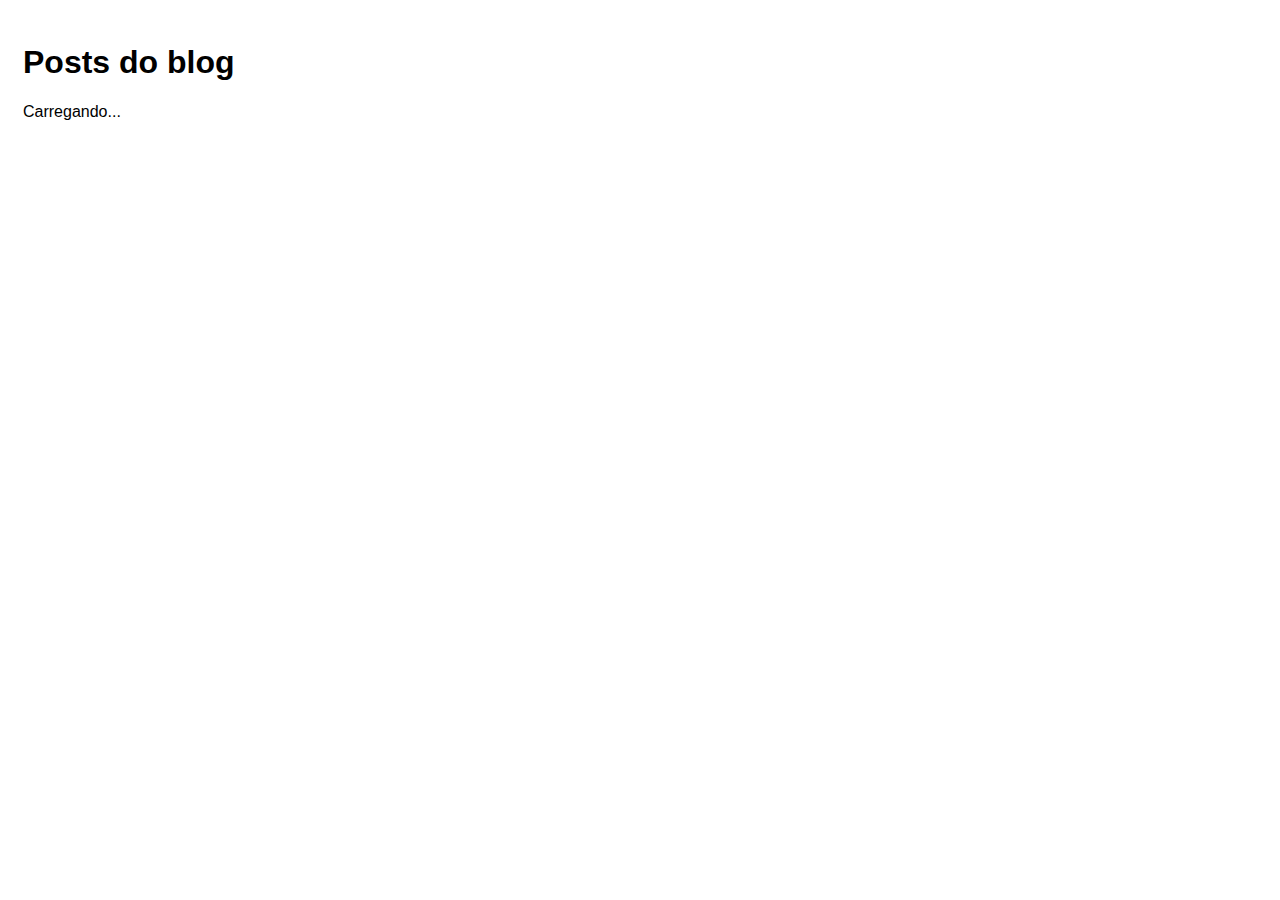
<file: index.html>
<!DOCTYPE html>
<html lang="en">
  <head>
    <meta charset="UTF-8" />
    <meta http-equiv="X-UA-Compatible" content="IE=edge" />
    <meta name="viewport" content="width=device-width, initial-scale=1.0" />
    <title>Blog</title>
    <link rel="stylesheet" href="css/styles.css" />
    <script src="js/scripts.js" defer></script>
  </head>
  <body>
    <h1>Posts do blog</h1>
    <p id="loading">Carregando...</p>
    <div id="posts-container"></div>
  </body>
</html>
</file>
<file: css/styles.css>
* {
    font-family: Helvetica;
  }
  
  body {
    padding: 15px;
  }
  
  .hide {
    display: none;
  }
  
  a,
  input[type="submit"] {
    background-color: #53e0c9;
    color: #fff;
    padding: 10px 20px;
    border-radius: 5px;
    text-decoration: none;
    opacity: 0.7;
    font-size: 1em;
    border: none;
    cursor: pointer;
  }
  
  a:hover,
  input[type="submit"]:hover {
    opacity: 1;
  }
  
  form {
    width: 300px;
  }
  
  form div {
    display: flex;
    flex-direction: column;
    margin-bottom: 0.5em;
  }
  
  form label {
    font-weight: bold;
    margin-bottom: 0.3em;
  }
  
  form input,
  form textarea {
    padding: 5px;
  }
</file>
